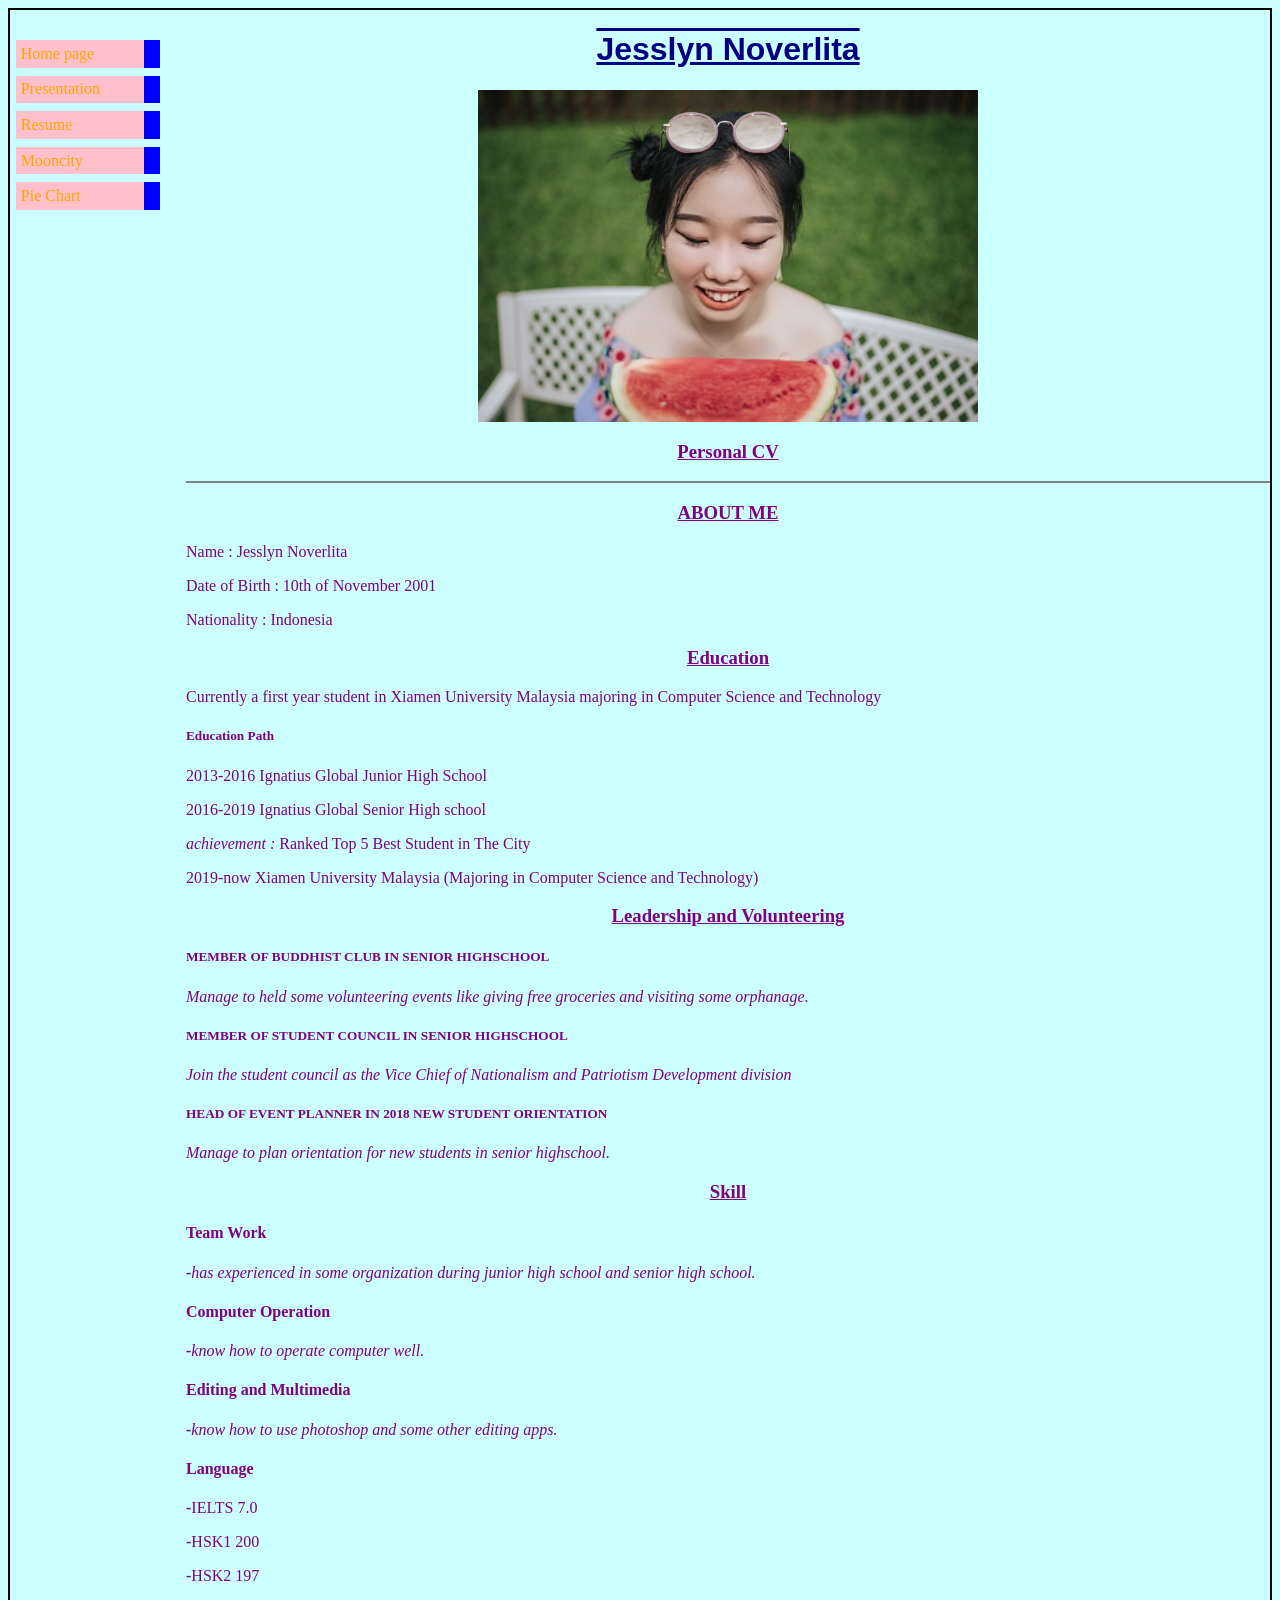
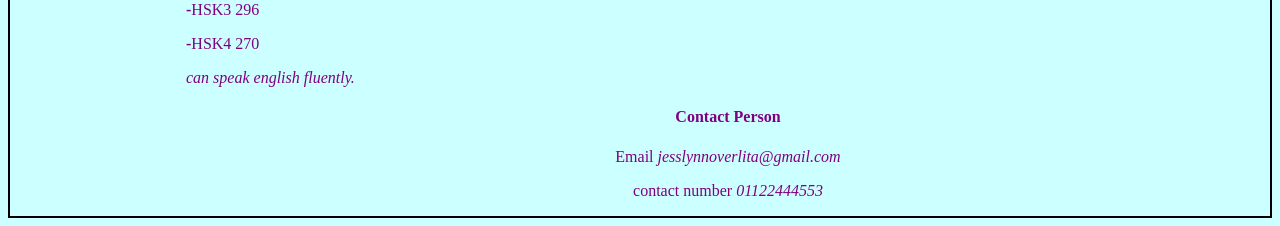
<file: index.html>
﻿<!DOCTYPE html PUBLIC "-//W3C//DTD XHTML 1.0 Transitional//EN" "http://www.w3.org/TR/xhtml1/DTD/xhtml1-transitional.dtd">
<html xmlns="http://www.w3.org/1999/xhtml">

<head>
<meta content="en-us" http-equiv="Content-Language" />
<meta content="text/html; charset=utf-8" http-equiv="Content-Type" />
<title>Jesslyn Noverlita</title>
<link rel="stylesheet" href="mystyle.css">
</head>

<body class="bordered">

<ul class="navbar">
<li><a href="index.html">Home page</a>
<li><a href="lab%201.pptx">Presentation</a></li>
<li><a href="Lab%202.docx">Resume</a></li>
<li><a href="mooncity.xlsx">Mooncity</a></li>
<li><a href="piechart.xlsx">Pie Chart</a></li>
</ul>

<h1 align="center">
<b >Jesslyn Noverlita</b></h1>
<p align="center">
<img alt="My Self Picture" height="332" src="res_1544450522935.jpg" width="500" /></p>
<h3 align="center">Personal CV</h3>
<hr align="center" noshade="noshade">
<h3 align="center">ABOUT ME</h3>
<p>Name : Jesslyn Noverlita</p>
<p>Date of Birth : 10th of November 2001</p>
<p>Nationality : Indonesia</p>

<h3 align="center">Education</h3>
<p>Currently a first year student in Xiamen University Malaysia majoring in Computer Science and Technology</p>
<h5>Education Path</h5>
<div>
<p>2013-2016  Ignatius Global Junior High School</p>
<p>2016-2019  Ignatius Global Senior High school</p>
<p><i>achievement :</i> Ranked Top 5 Best Student in The City</p>
<p>2019-now   Xiamen University Malaysia (Majoring in Computer Science and Technology)</p>

<h3 align="center">Leadership and Volunteering</h3>
<h5>MEMBER OF BUDDHIST CLUB IN SENIOR HIGHSCHOOL</h5>
<p><i>Manage to held some volunteering events like giving free groceries and visiting some orphanage.</i></p>
<h5>MEMBER OF STUDENT COUNCIL IN SENIOR HIGHSCHOOL</h5>
<p><i>Join the student council as the Vice Chief of Nationalism and Patriotism Development division</i></p>
<h5>HEAD OF EVENT PLANNER IN 2018 NEW STUDENT ORIENTATION</h5>
<p><i>Manage to plan orientation for new students in senior highschool.</i></p>

<h3 align="center">Skill</h3>
<h4>Team Work</h4>
<p><i><b>-</b>has experienced in some organization during junior high school and senior high school.</i></p>
<h4>Computer Operation</h4>
<p><i><b>-</b>know how to operate computer well.</i> </p>
<h4>Editing and Multimedia</h4>
<p><i><b>-</b>know how to use photoshop and some other editing apps.</i></p>
<h4>Language</h4>
<p><b>-</b>IELTS 7.0</p>
<p><b>-</b>HSK1 200</p>
<p><b>-</b>HSK2 197</p>
<p><b>-</b>HSK3 296</p>
<p><b>-</b>HSK4 270</p>
<p><i>can speak english fluently.</i></p>

<h4 align="center">Contact Person</h4>
<p align="center">Email <i>jesslynnoverlita@gmail.com</i></p>
<p align="center">contact number <i>01122444553</i></p>
</div>

</body>

</html>
</file>
<file: mystyle.css>
﻿body {
padding-left:11em;
font-family: Georgia, "Times New Roman",
Times, serif;
color: purple;
background-color: #CCFFFF}
h1 {
text-decoration:underline overline;
color: navy;
font-family: Helvetica, Geneva, Arial,
SunSans-Regular, sans-serif }
ul.navbar {
list-style-type:none;
padding:0;
margin:0;
position: absolute;
top: 2em;
left: 1em;
width: 9em }
ul.navbar li {
background: pink;
margin: 0.5em 0;
padding: 0.3em;
border-right: 1em solid blue }
ul.navbar a {
text-decoration: none }
a:link {
color: orange }
a:visited {
color: purple }
h3{
	text-decoration:underline;
}
.bordered{
	border: 2px solid black;
}
</file>
